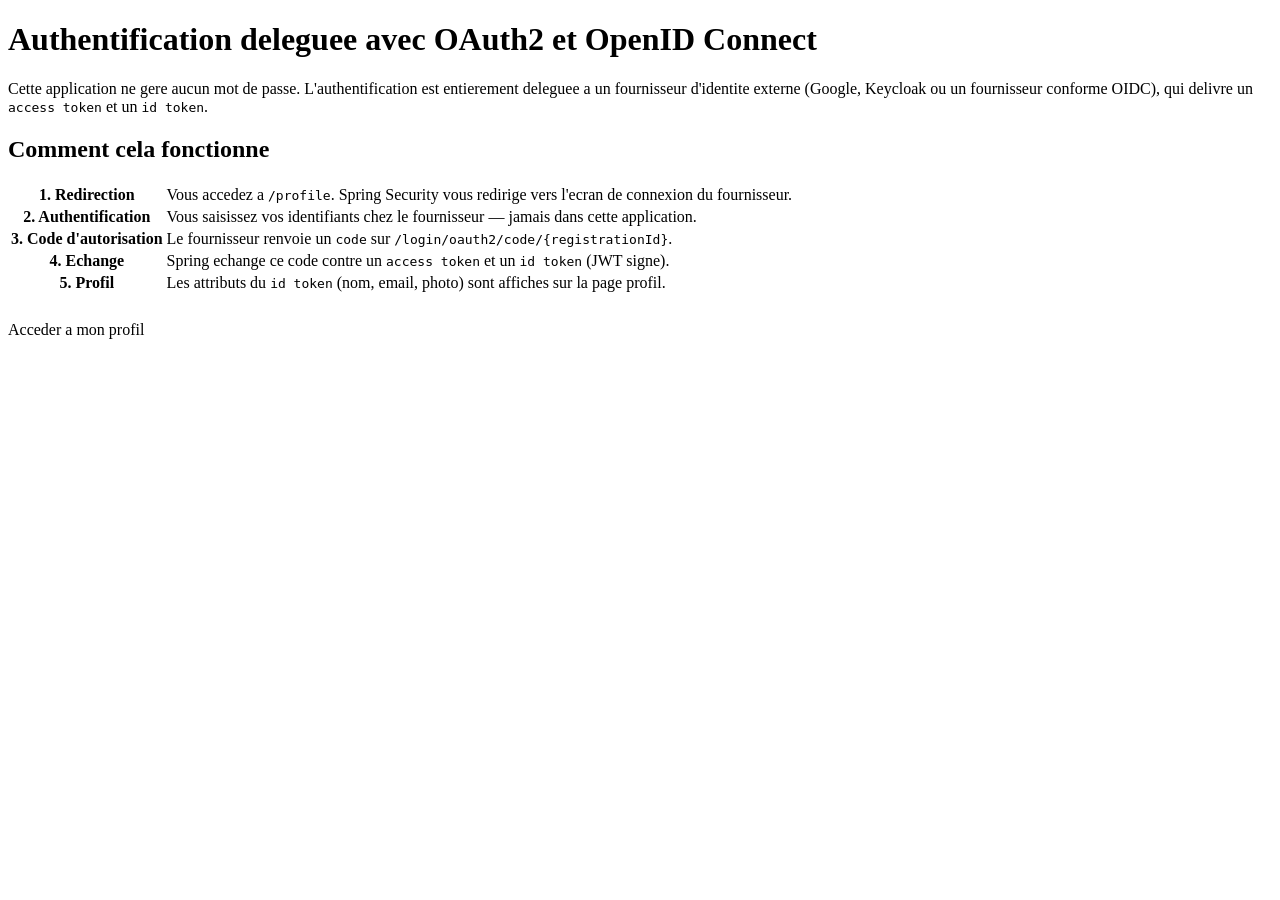
<file: src/main/resources/templates/index.html>
<!DOCTYPE html>
<html lang="fr" xmlns:th="http://www.thymeleaf.org">
<head>
    <meta charset="UTF-8">
    <title>Accueil - TP13 OAuth2</title>
    <link rel="stylesheet" th:href="@{/css/style.css}">
</head>
<body>
<div th:replace="~{fragments :: entete}"></div>

<div class="conteneur">
    <div class="carte">
        <h1>Authentification deleguee avec OAuth2 et OpenID Connect</h1>
        <p class="intro">
            Cette application ne gere aucun mot de passe. L'authentification est entierement
            deleguee a un fournisseur d'identite externe (Google, Keycloak ou un fournisseur
            conforme OIDC), qui delivre un <code>access token</code> et un <code>id token</code>.
        </p>

        <h2>Comment cela fonctionne</h2>
        <table class="infos">
            <tr>
                <th>1. Redirection</th>
                <td>Vous accedez a <code>/profile</code>. Spring Security vous redirige vers
                    l'ecran de connexion du fournisseur.</td>
            </tr>
            <tr>
                <th>2. Authentification</th>
                <td>Vous saisissez vos identifiants chez le fournisseur &mdash; jamais dans cette
                    application.</td>
            </tr>
            <tr>
                <th>3. Code d'autorisation</th>
                <td>Le fournisseur renvoie un <code>code</code> sur
                    <code>/login/oauth2/code/{registrationId}</code>.</td>
            </tr>
            <tr>
                <th>4. Echange</th>
                <td>Spring echange ce code contre un <code>access token</code> et un
                    <code>id token</code> (JWT signe).</td>
            </tr>
            <tr>
                <th>5. Profil</th>
                <td>Les attributs du <code>id token</code> (nom, email, photo) sont affiches
                    sur la page profil.</td>
            </tr>
        </table>

        <p style="margin-top:26px">
            <a class="bouton" th:href="@{/profile}">Acceder a mon profil</a>
        </p>
    </div>
</div>

<div th:replace="~{fragments :: pied}"></div>
</body>
</html>
</file>
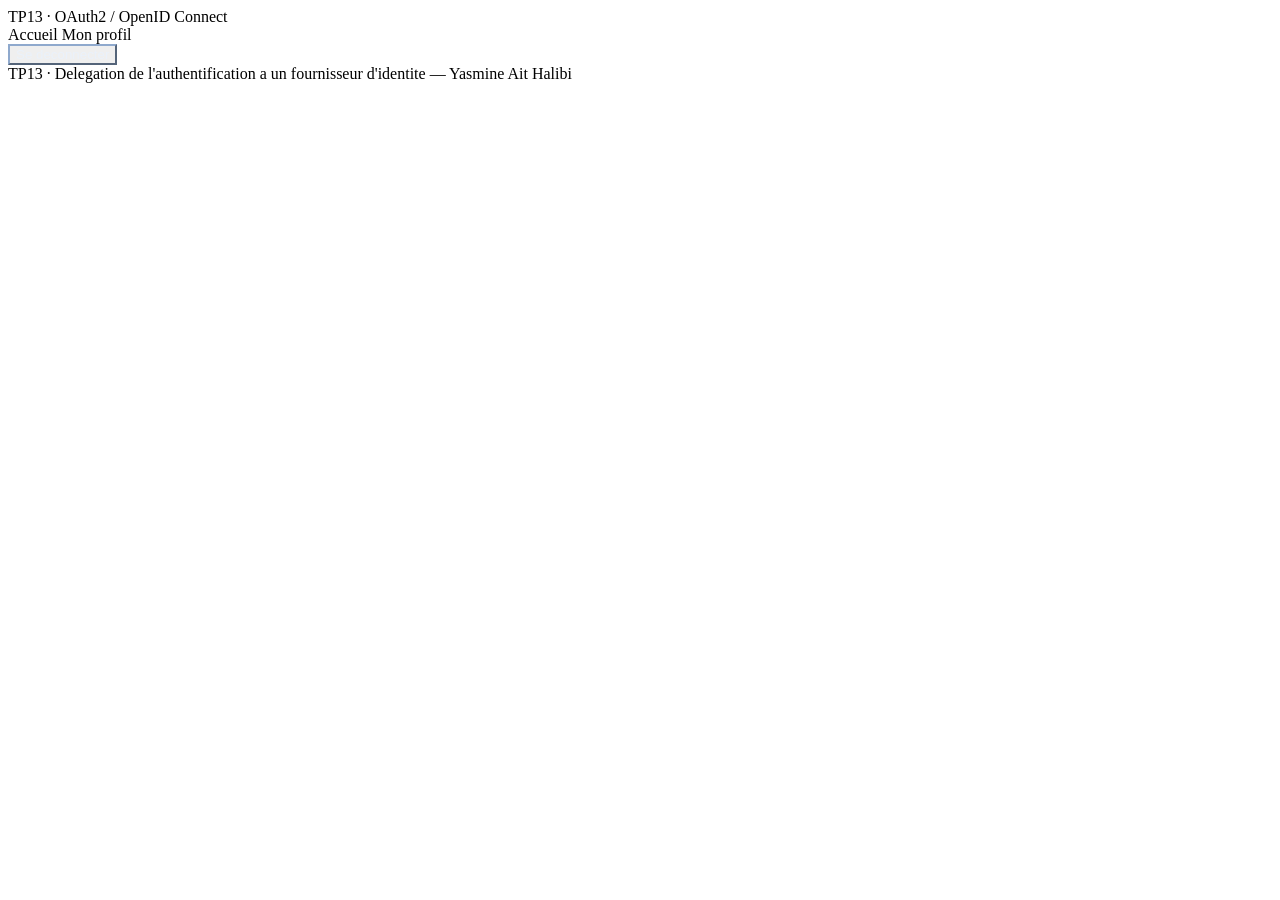
<file: src/main/resources/templates/fragments.html>
<!DOCTYPE html>
<html lang="fr" xmlns:th="http://www.thymeleaf.org">
<body>
<div th:fragment="entete" class="entete">
    <span class="marque">TP13 &middot; OAuth2 / OpenID Connect</span>
    <nav>
        <a th:href="@{/}">Accueil</a>
        <a th:href="@{/profile}">Mon profil</a>
        <form th:action="@{/logout}" method="post" th:if="${#authorization.expression('isAuthenticated()')}">
            <button type="submit" class="bouton-discret" style="border-color:#8fa9cd;color:#eaf1fa;">
                Se deconnecter
            </button>
        </form>
    </nav>
</div>

<div th:fragment="pied" class="pied">
    TP13 &middot; Delegation de l'authentification a un fournisseur d'identite &mdash; Yasmine Ait Halibi
</div>
</body>
</html>
</file>
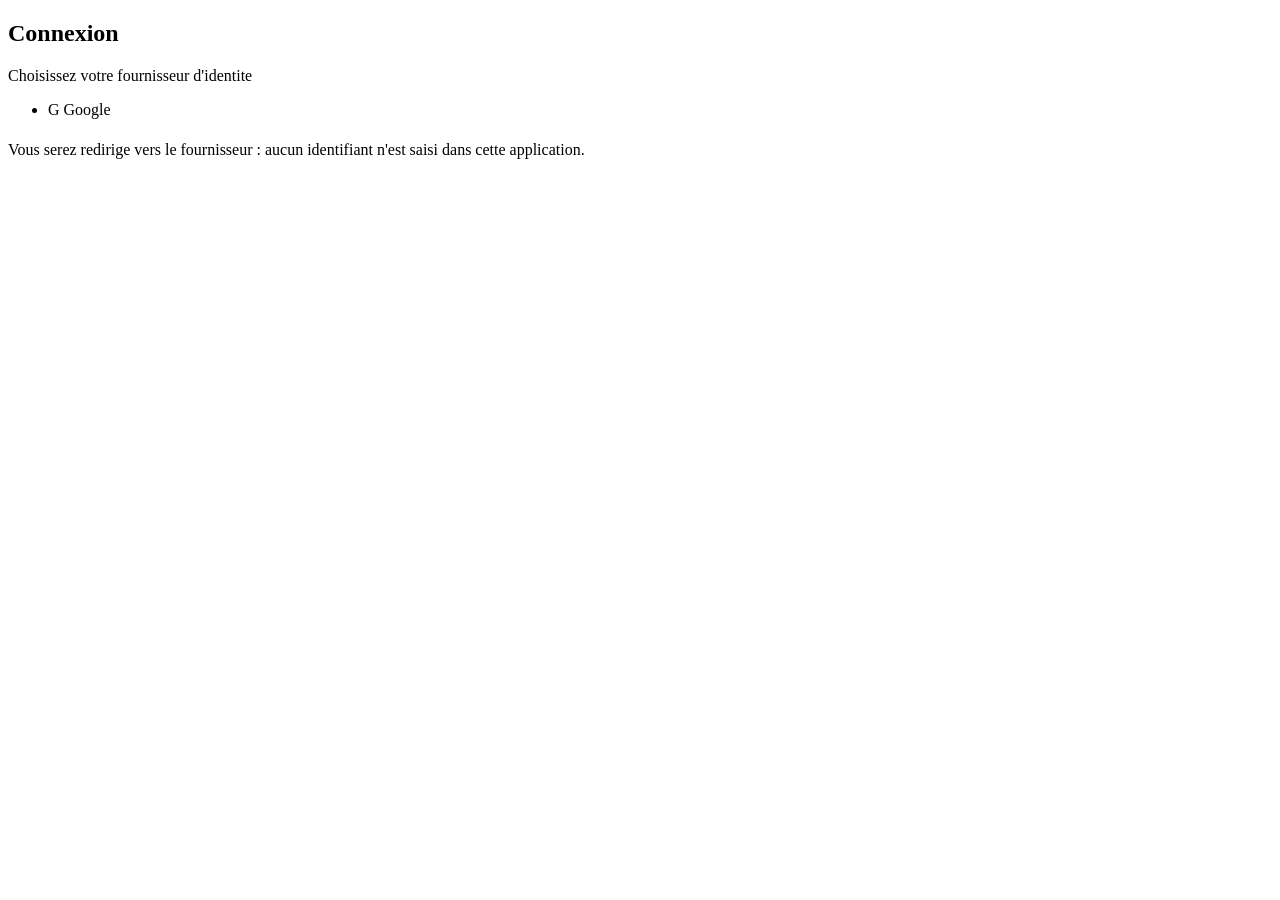
<file: src/main/resources/templates/login.html>
<!DOCTYPE html>
<html lang="fr" xmlns:th="http://www.thymeleaf.org">
<head>
    <meta charset="UTF-8">
    <title>Connexion - TP13 OAuth2</title>
    <link rel="stylesheet" th:href="@{/css/style.css}">
</head>
<body>
<div class="login-wrapper">
    <div class="login-boite">
        <h2>Connexion</h2>
        <p class="sous-titre">Choisissez votre fournisseur d'identite</p>

        <ul class="liste-fournisseurs">
            <li th:each="f : ${fournisseurs}">
                <a th:href="@{'/oauth2/authorization/' + ${f.id}}">
                    <span class="icone" th:text="${#strings.substring(f.nom,0,1)}">G</span>
                    <span th:text="${f.nom}">Google</span>
                </a>
            </li>
        </ul>

        <p class="sous-titre" style="margin-top:22px;margin-bottom:0">
            Vous serez redirige vers le fournisseur : aucun identifiant n'est saisi dans cette application.
        </p>
    </div>
</div>
</body>
</html>
</file>
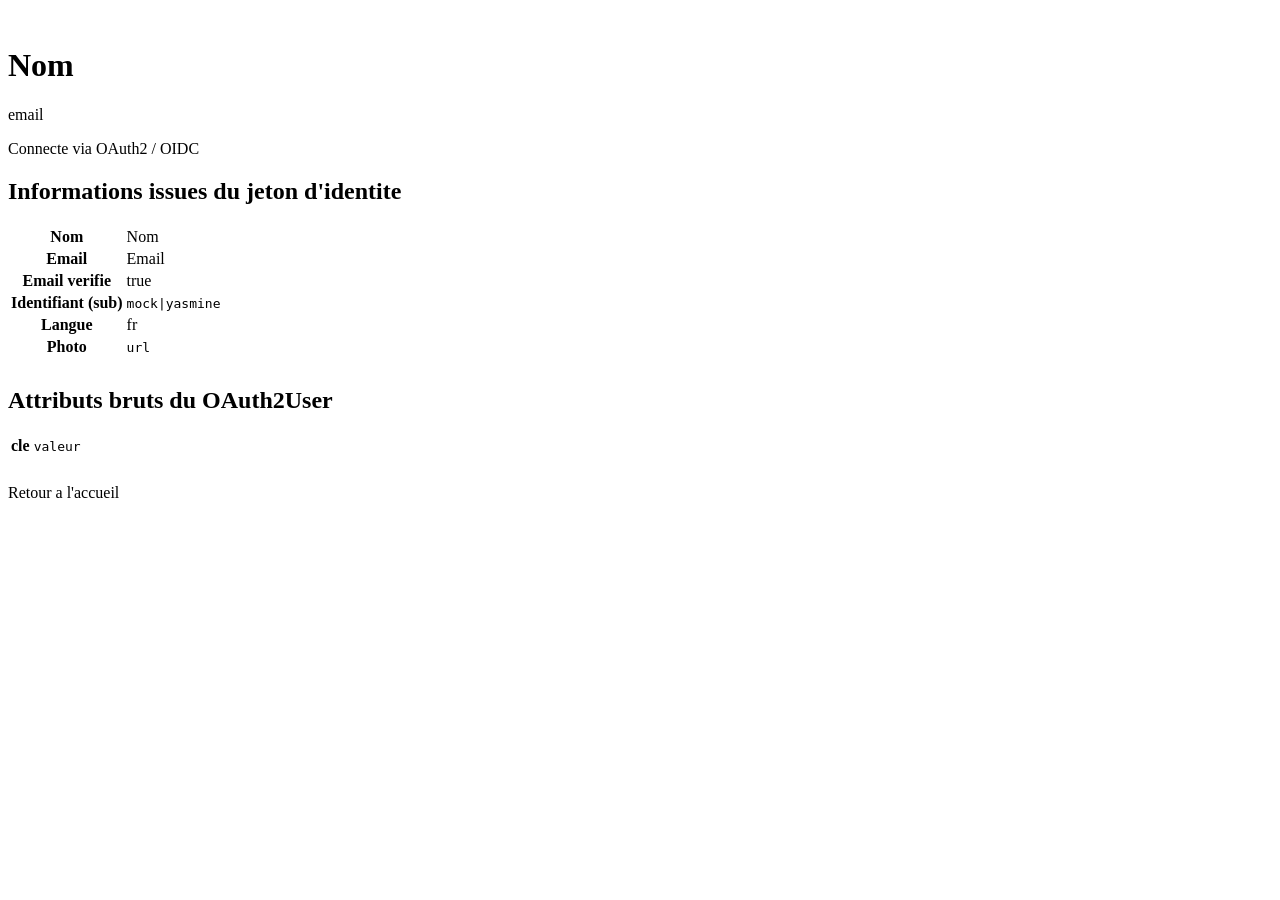
<file: src/main/resources/templates/profile.html>
<!DOCTYPE html>
<html lang="fr" xmlns:th="http://www.thymeleaf.org">
<head>
    <meta charset="UTF-8">
    <title>Mon profil - TP13 OAuth2</title>
    <link rel="stylesheet" th:href="@{/css/style.css}">
</head>
<body>
<div th:replace="~{fragments :: entete}"></div>

<div class="conteneur">
    <div class="carte">
        <div class="entete-profil">
            <img class="avatar" th:src="${picture}" th:alt="${name}" onerror="this.src='data:image/svg+xml;utf8,&lt;svg xmlns=%22http://www.w3.org/2000/svg%22 width=%22160%22 height=%22160%22&gt;&lt;rect width=%22160%22 height=%22160%22 fill=%22%232b5797%22/&gt;&lt;/svg&gt;'">
            <div>
                <h1 th:text="${name} ?: 'Utilisateur authentifie'">Nom</h1>
                <p class="email" th:text="${email} ?: 'email inconnu'">email</p>
                <p style="margin:8px 0 0"><span class="puce">Connecte via OAuth2 / OIDC</span></p>
            </div>
        </div>

        <h2>Informations issues du jeton d'identite</h2>
        <table class="infos">
            <tr>
                <th>Nom</th>
                <td th:text="${name} ?: '(non fourni)'">Nom</td>
            </tr>
            <tr>
                <th>Email</th>
                <td th:text="${email} ?: '(non fourni)'">Email</td>
            </tr>
            <tr>
                <th>Email verifie</th>
                <td th:text="${emailVerified} != null ? ${emailVerified} : '(non fourni)'">true</td>
            </tr>
            <tr>
                <th>Identifiant (sub)</th>
                <td><code th:text="${sub} ?: '(non fourni)'">mock|yasmine</code></td>
            </tr>
            <tr>
                <th>Langue</th>
                <td th:text="${locale} ?: '(non fourni)'">fr</td>
            </tr>
            <tr>
                <th>Photo</th>
                <td style="word-break:break-all"><code th:text="${picture} ?: '(non fournie)'">url</code></td>
            </tr>
        </table>

        <h2 style="margin-top:28px">Attributs bruts du OAuth2User</h2>
        <table class="infos">
            <tr th:each="attribut : ${attributs}">
                <th th:text="${attribut.key}">cle</th>
                <td><code th:text="${attribut.value}">valeur</code></td>
            </tr>
        </table>

        <p style="margin-top:26px">
            <a class="bouton bouton-discret" th:href="@{/}">Retour a l'accueil</a>
        </p>
    </div>
</div>

<div th:replace="~{fragments :: pied}"></div>
</body>
</html>
</file>
